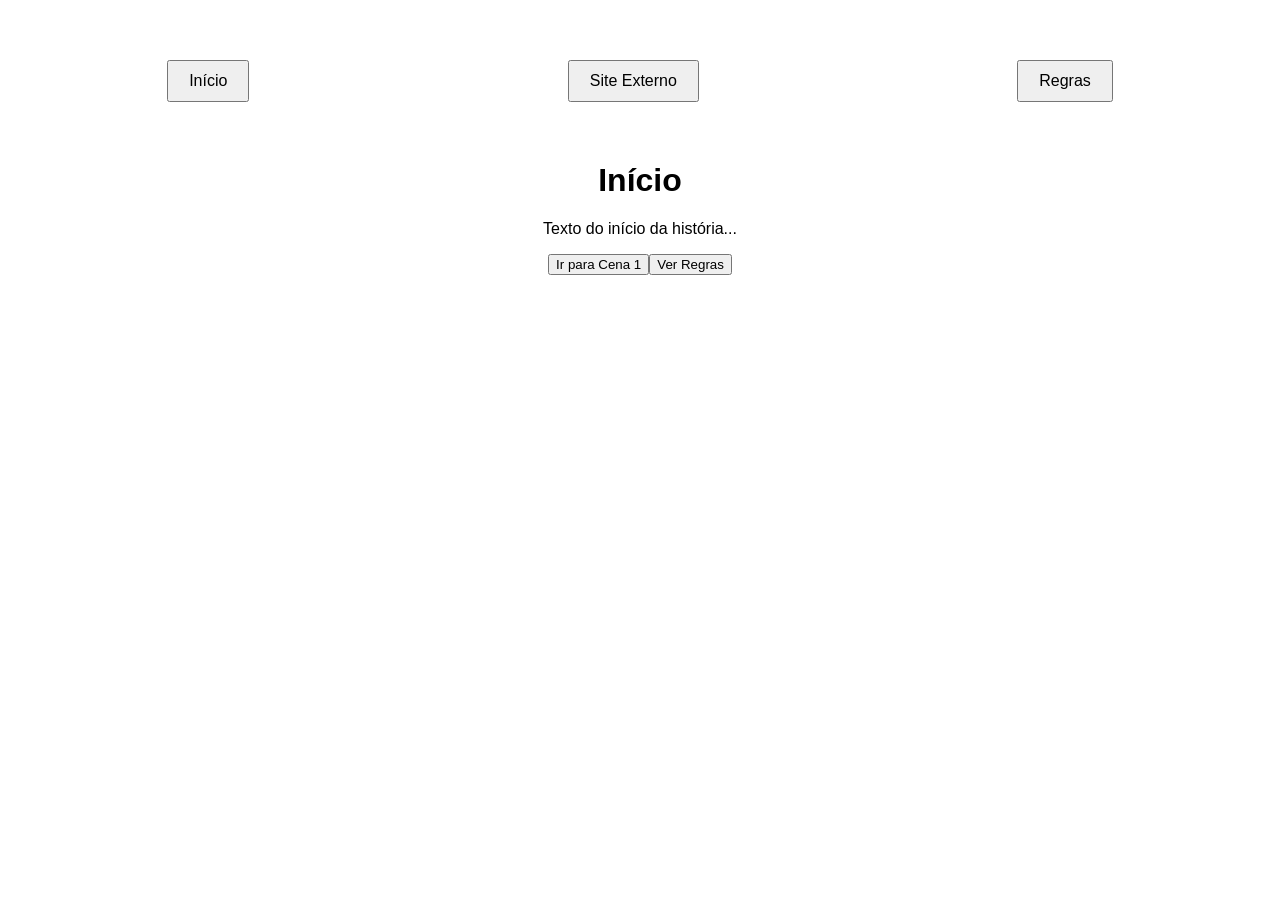
<file: index.html>
<!DOCTYPE html>
<html lang="pt-br">
<head>
    <meta charset="UTF-8">
    <meta name="viewport" content="width=device-width, initial-scale=1.0">
    <link rel="stylesheet" href="style.css">
    <title>História Interativa</title>
</head>
<body>
    <div class="container">
        <button class="button" id="inicio">Início</button>
        <button class="button" id="site">Site Externo</button>
        <button class="button" id="regras">Regras</button>
    </div>
    <div class="story" id="storyContent"></div>

    <script src="script.js"></script>
</body>
</html>
</file>
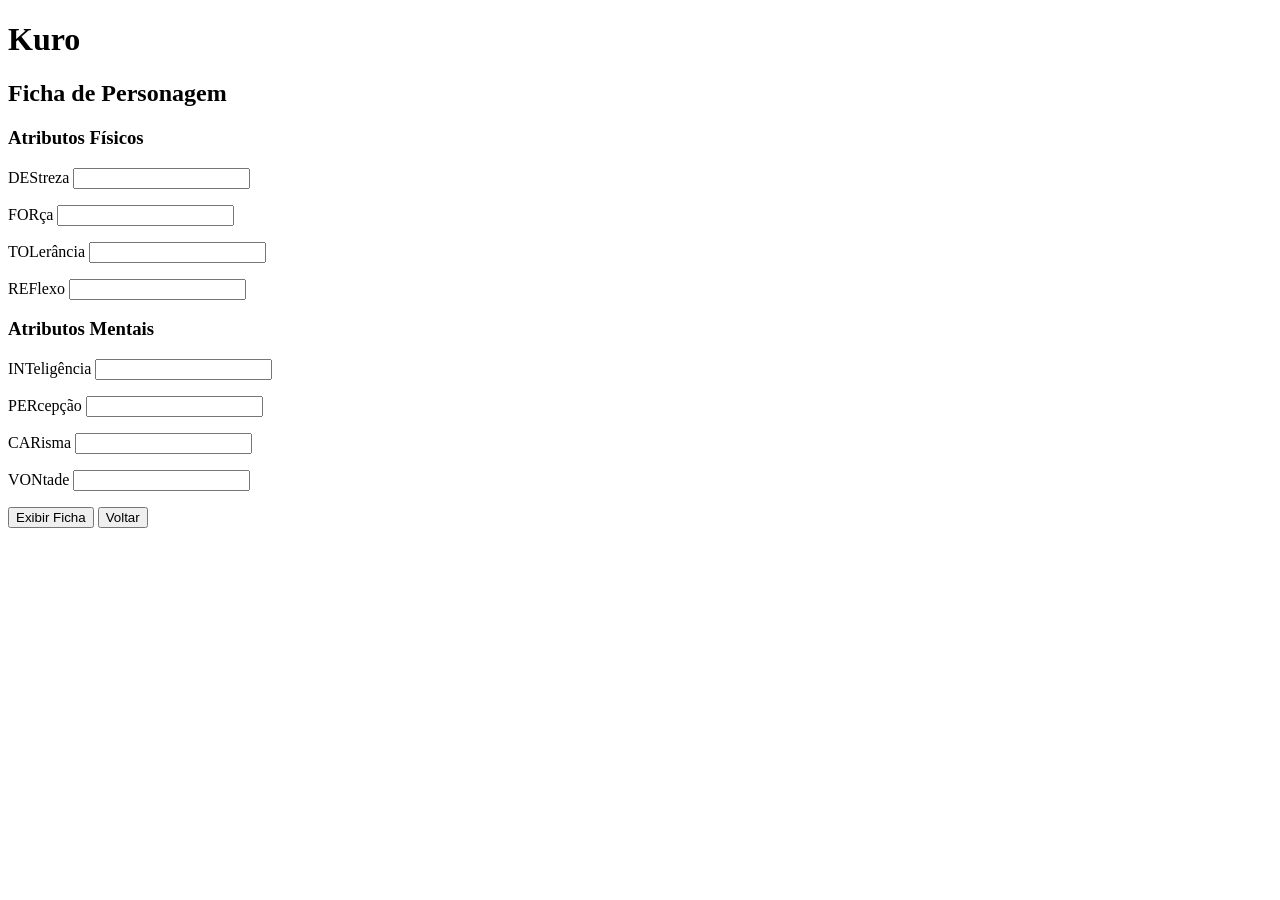
<file: FIcha Dinâmica/index.html>
<!DOCTYPE html>
<html lang="pt-br">

<head>
    <meta charset="UTF-8">
    <meta name="viewport" content="width=device-width, initial-scale=1.0">
    <link href="style.css">
    <title>Ficha Dinâmica</title>
</head>

<body>
    <div id="camposEntrada">
        <header>
            <h1>Kuro</h1>
            <h2>Ficha de Personagem</h2>
            <div id="cabecalho"></div>
        </header>
        <div id="afis">
            <h3>Atributos Físicos</h3>
            <p>DEStreza <input type="number" id="txtDES" onchange="atualizarAFIS('destreza', this.value)"></p>
            <p>FORça <input type="number" id="txtFOR"></p>
            <p>TOLerância <input type="number" id="txtTOL"></p>
            <p>REFlexo <input type="number" id="txtREF"></p>
        </div>
        <div id="amen">
            <h3>Atributos Mentais</h3>
            <p>INTeligência <input type="number" id="txtINT"></p>
            <p>PERcepção <input type="number" id="txtPER"></p>
            <p>CARisma <input type="number" id="txtCAR"></p>
            <p>VONtade <input type="number" id="txtVON"></p>
        </div>
    </div>
    <div id="fichaExibida"></div>


    <button onclick="exibirFicha()">Exibir Ficha</button>
    <button onclick="voltarParaEntrada()">Voltar</button>




    <script src="script.js"></script>

</body>

</html>
</file>
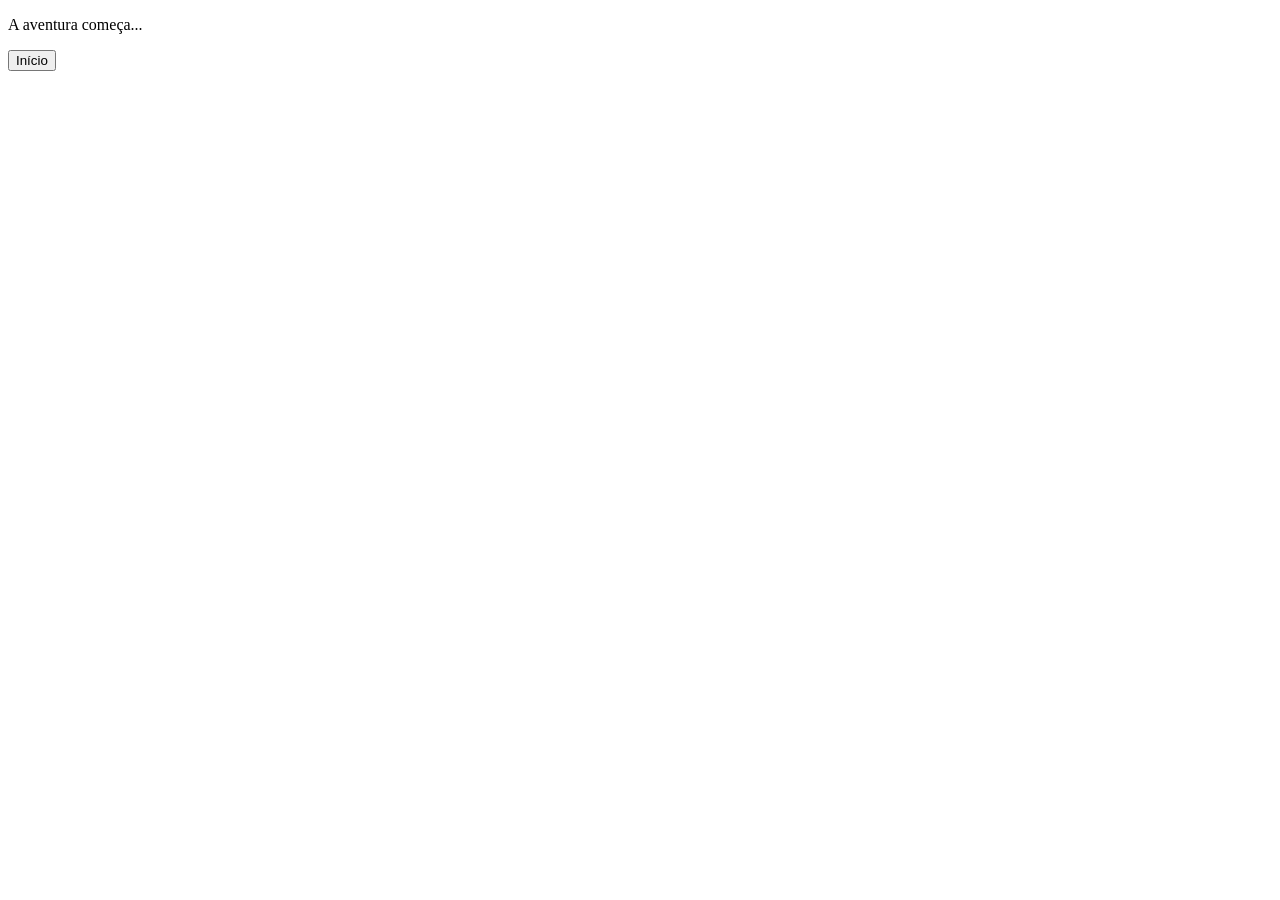
<file: index2.html>
<!DOCTYPE html>
<html lang="pt-br">
<head>
    <meta charset="UTF-8">
    <meta name="viewport" content="width=device-width, initial-scale=1.0">
    <title>Estudo Narrativa Interativa</title>
</head>
<body>
    <div id="conteudo">
        <p>A aventura começa...</p>
        <input type="button" id="btn" destino="cena0" name="escolhas" class="botao" value="Início">
    </div>
    <script src="estudoJS2.js"></script>
</body>
</html>
</file>
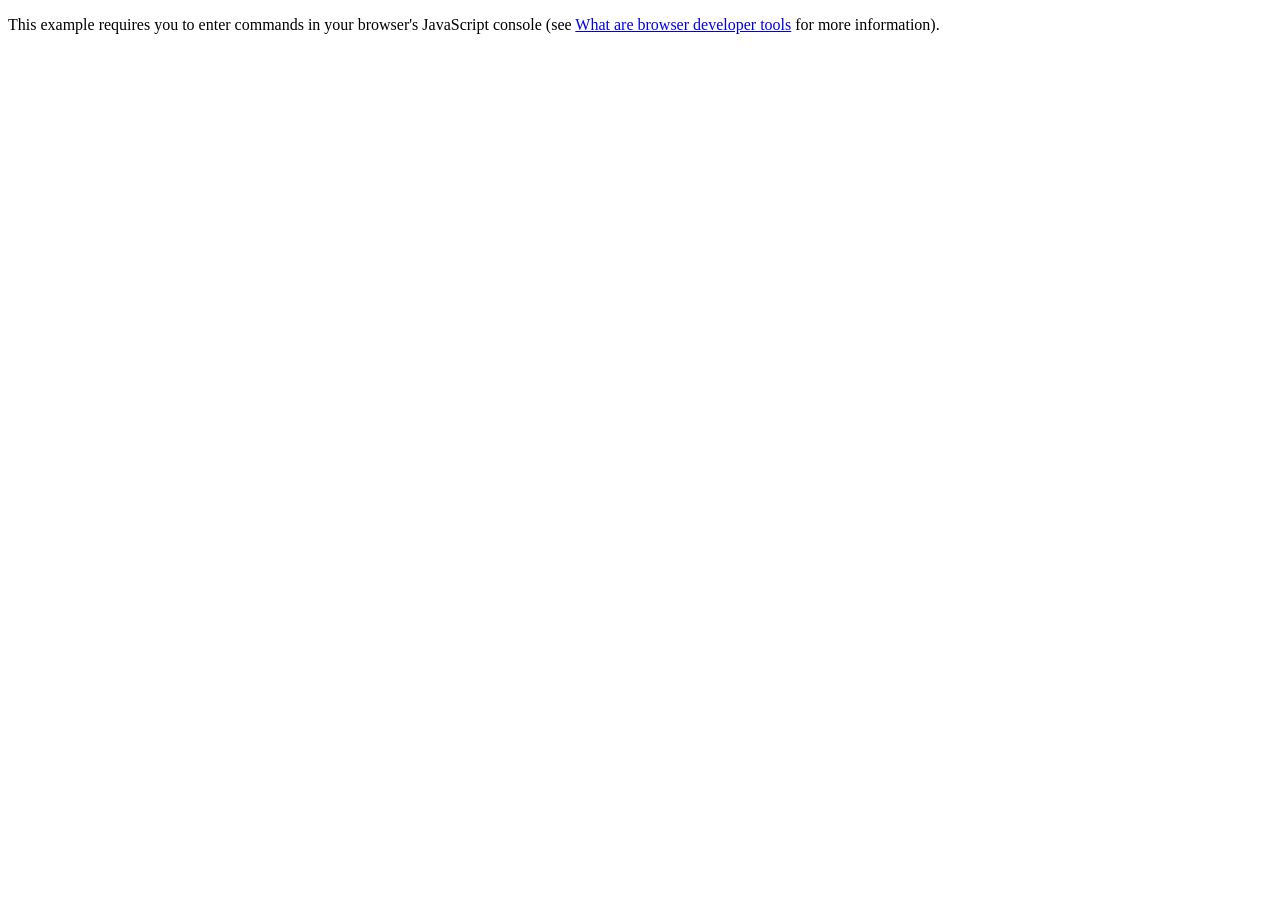
<file: oojs.html>
<!DOCTYPE html>
<html lang="en-us">
  <head>
    <meta charset="utf-8">
    <meta name="viewport" content="width=device-width">
    <title>Object-oriented JavaScript example</title>
  </head>

  <body>
    <p>This example requires you to enter commands in your browser's JavaScript console (see <a href="https://developer.mozilla.org/en-US/docs/Learn/Common_questions/What_are_browser_developer_tools">What are browser developer tools</a> for more information).</p>
    
    <script src="oojs.js">

    </script>
  </body>

</html>
</file>
<file: style.css>
body {
    font-family: Arial, sans-serif;
    text-align: center;
}

.container {
    display: flex;
    justify-content: space-around;
    margin-top: 50px;
}

.button {
    padding: 10px 20px;
    font-size: 16px;
    margin: 10px;
}

.story {
    margin-top: 50px;
}
</file>
